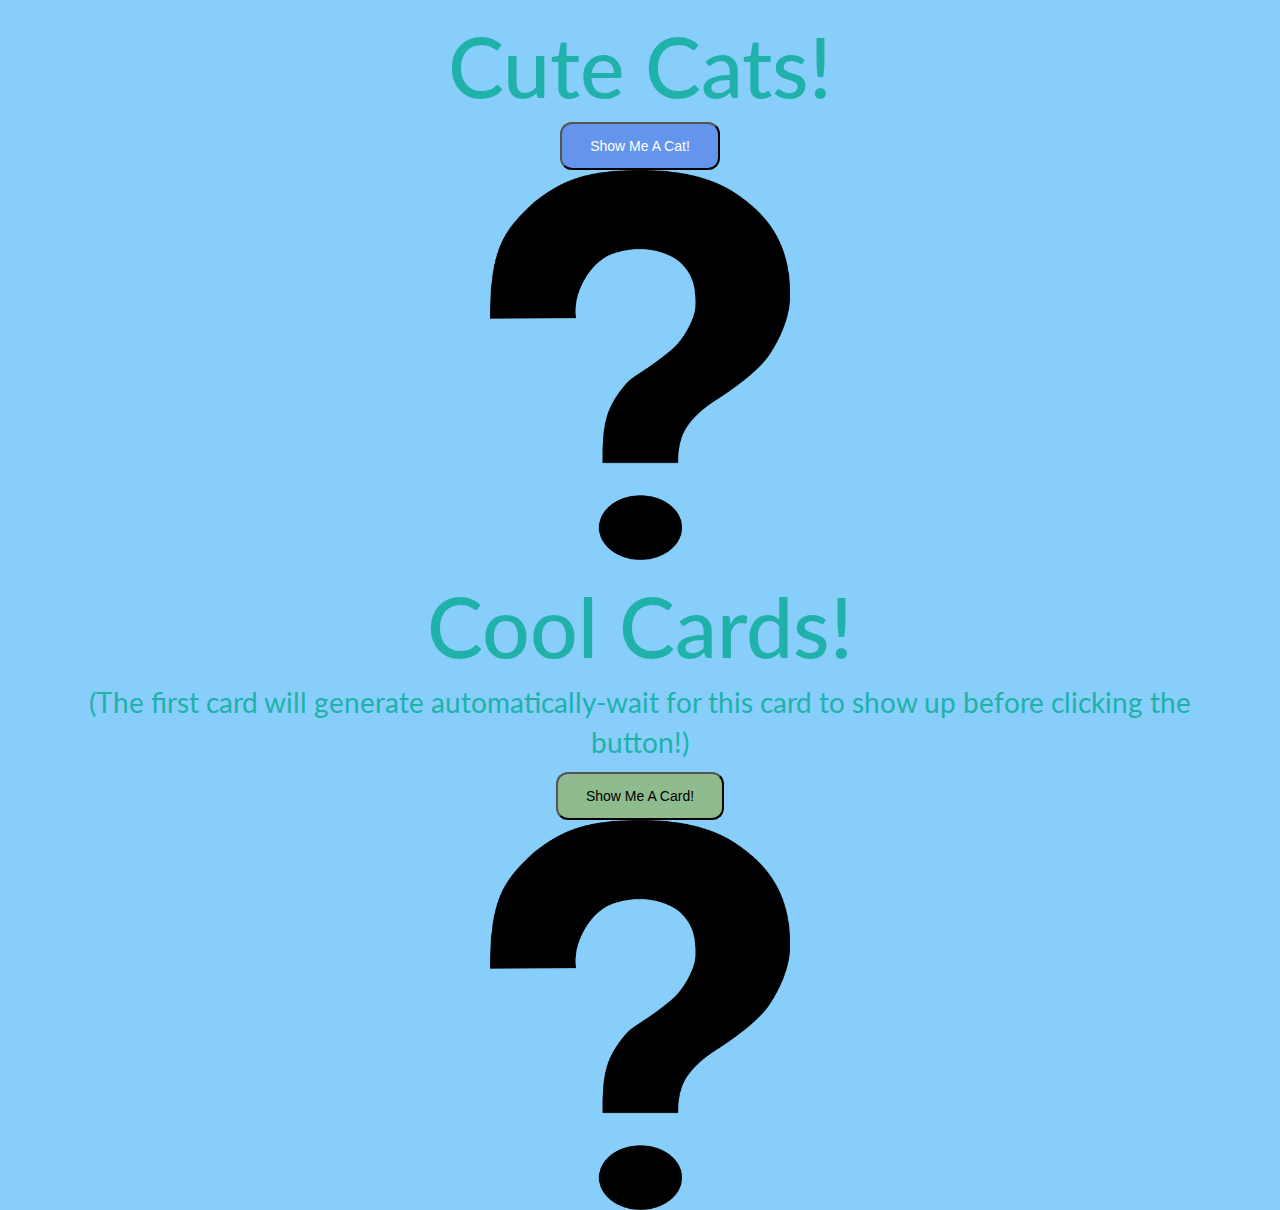
<file: csci340lab4/index.html>
<!DOCTYPE html>
<html>
    <head>
        <title>Cats and Cards!</title>
        <link rel="stylesheet" href="https://maxcdn.bootstrapcdn.com/bootstrap/3.4.0/css/bootstrap.min.css">
        <link rel="stylesheet" href="style.css">
        <link rel="stylesheet" href="https://fonts.googleapis.com/css2?family=Lato&display=swap">
    </head>
    <body>
        <div class="container">
            <div class="row">
                <div class="col-lg-12">
                    <h1>Cute Cats!</h1>
                    <input id="clicker1" type="button" value="Show Me A Cat!"></input>
                </div>
            </div>
            <div class="row">
                <div class="col-lg-12">
                    <img id="cat" src="images/blank.png" alt="cute cat" width="300">
                </div>
            </div>
            <div class="row">
                <div class="col-lg-12">
                    <h1>Cool Cards!</h1>
                    <p>(The first card will generate automatically-wait for this card to show up before clicking the button!)</p>
                    <input id="clicker2" type="button" value="Show Me A Card!"></input>
                </div>
            </div>
            <div class="row">
                <div class="col-lg-12">
                    <img id="card" src="images/blank.png" alt="cool card" width="300">
                </div>
            </div>
        </div>
    <script src="https://ajax.googleapis.com/ajax/libs/jquery/3.4.1/jquery.min.js"></script>
    <script src="script.js"></script>
    </body>
</html>
</file>
<file: csci340lab4/style.css>
body {
    background-color: lightskyblue;
}

h1 {
    font-family: 'Lato', courier;
    font-size: 6em;
    text-align: center;
    color: lightseagreen;
}

p {
    font-family: 'Lato', courier;
    font-size: 2em;
    text-align: center;
    color: lightseagreen;
}

.container {
    text-align: center;
    margin: auto;
}

#clicker1 {
    background-color: cornflowerblue;
    color: white;
    text-align: center;
    padding: 12px 28px;
    border-radius: 12px;
}

#clicker2 {
    background-color: darkseagreen;
    color: black;
    text-align: center;
    padding: 12px 28px;
    border-radius: 12px;
}
</file>
